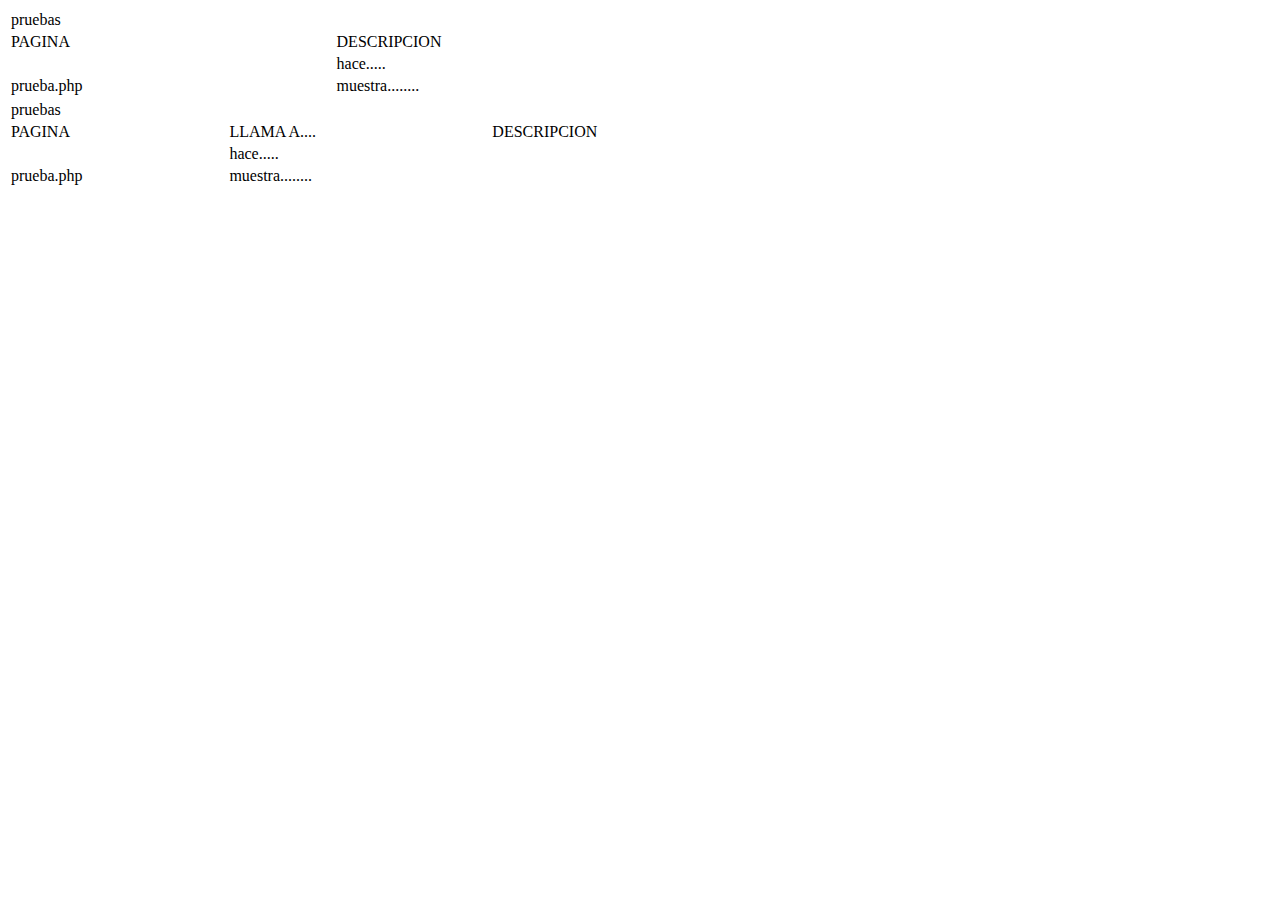
<file: index.html>
<!DOCTYPE html PUBLIC "-//W3C//DTD XHTML 1.0 Transitional//EN" "http://www.w3.org/TR/xhtml1/DTD/xhtml1-transitional.dtd">
<html xmlns="http://www.w3.org/1999/xhtml">
    <!--
      Modified from the Debian original for Ubuntu
      Last updated: 2014-03-19
      See: https://launchpad.net/bugs/1288690
    -->
    <head>
        <meta http-equiv="Content-Type" content="text/html; charset=UTF-8" />
        <title>Inicio</title>
    </head>
    <body>
        <table width="800">
            <tr>
                <td colspan="2">pruebas</td>
            </tr>
            <tr>
                <td>PAGINA</td>
                <td>DESCRIPCION</td>
            </tr>
            <tr>
                <td><a href="index.html"</td>
                <td>hace.....</td>
            </tr>
            <tr>
                <td>prueba.php</td>
                <td>muestra........</td>
            </tr>

        </table>
        <table width="800">
            <tr>
                <td colspan="3">pruebas</td>
            </tr>
            <tr>
                <td>PAGINA</td>
                <td>LLAMA A....</td>
                <td>DESCRIPCION</td>
            </tr>
            <tr>
                <td><a href=""</td>
                <td>hace.....</td>
            </tr>
            <tr>
                <td>prueba.php</td>
                <td>muestra........</td>
            </tr>

        </table>
    </body>
</html>
</file>
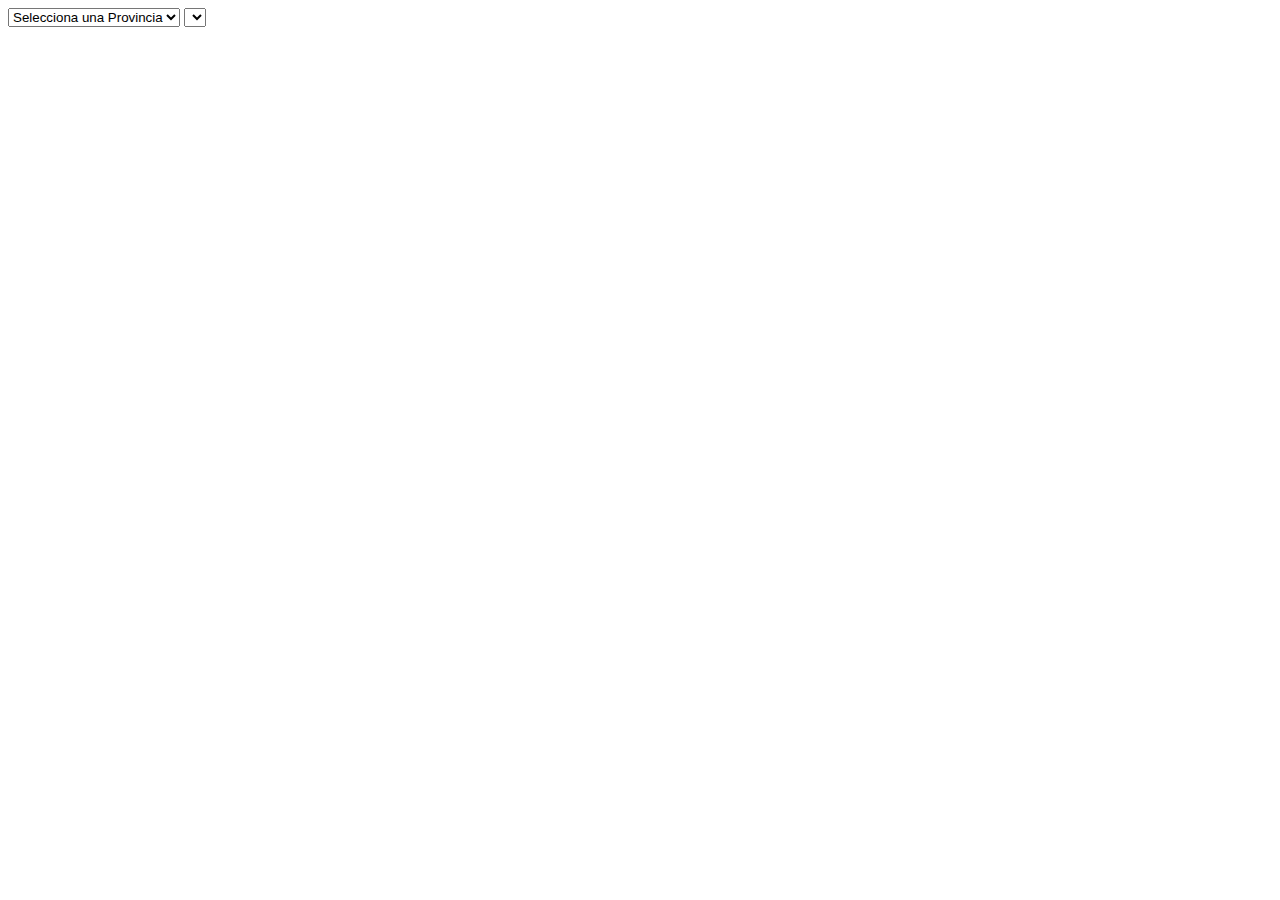
<file: ajax/select_dependiente_formulario.html>
<!DOCTYPE HTML>
<html>
<head>
	<title>FORMULARIO</title>
	<meta charset="utf-8">
</head>
<body>
<header>
</header>
<main>

	<form>
	   <select id="provincia">
	      <option>Selecciona una Provincia</option>
	      <option value="1">Barcelona</option>
	      <option value="2">Madrid</option>
	      <option value="1">Guadalajara</option>
	   </select>
	   <select id="ciudad">
	   </select>
	</form>
</main>
<footer></footer>

<script
	src="https://code.jquery.com/jquery-3.2.1.min.js"
	integrity="sha256-hwg4gsxgFZhOsEEamdOYGBf13FyQuiTwlAQgxVSNgt4="
	crossorigin="anonymous"></script>

<script>
	$('#provincia') .on('change', function() {
	  $.ajax( {
	  url: 'select_dependiente_query.php',
	  data: { provincia_id: $(this) .find("option:selected") .val()},
	  success: function(response) {
	    $('#ciudad') .html(response);
	    //alert(response);
	   }
	  });	
	});
</script>

</body>
</html>
</html>
</file>
